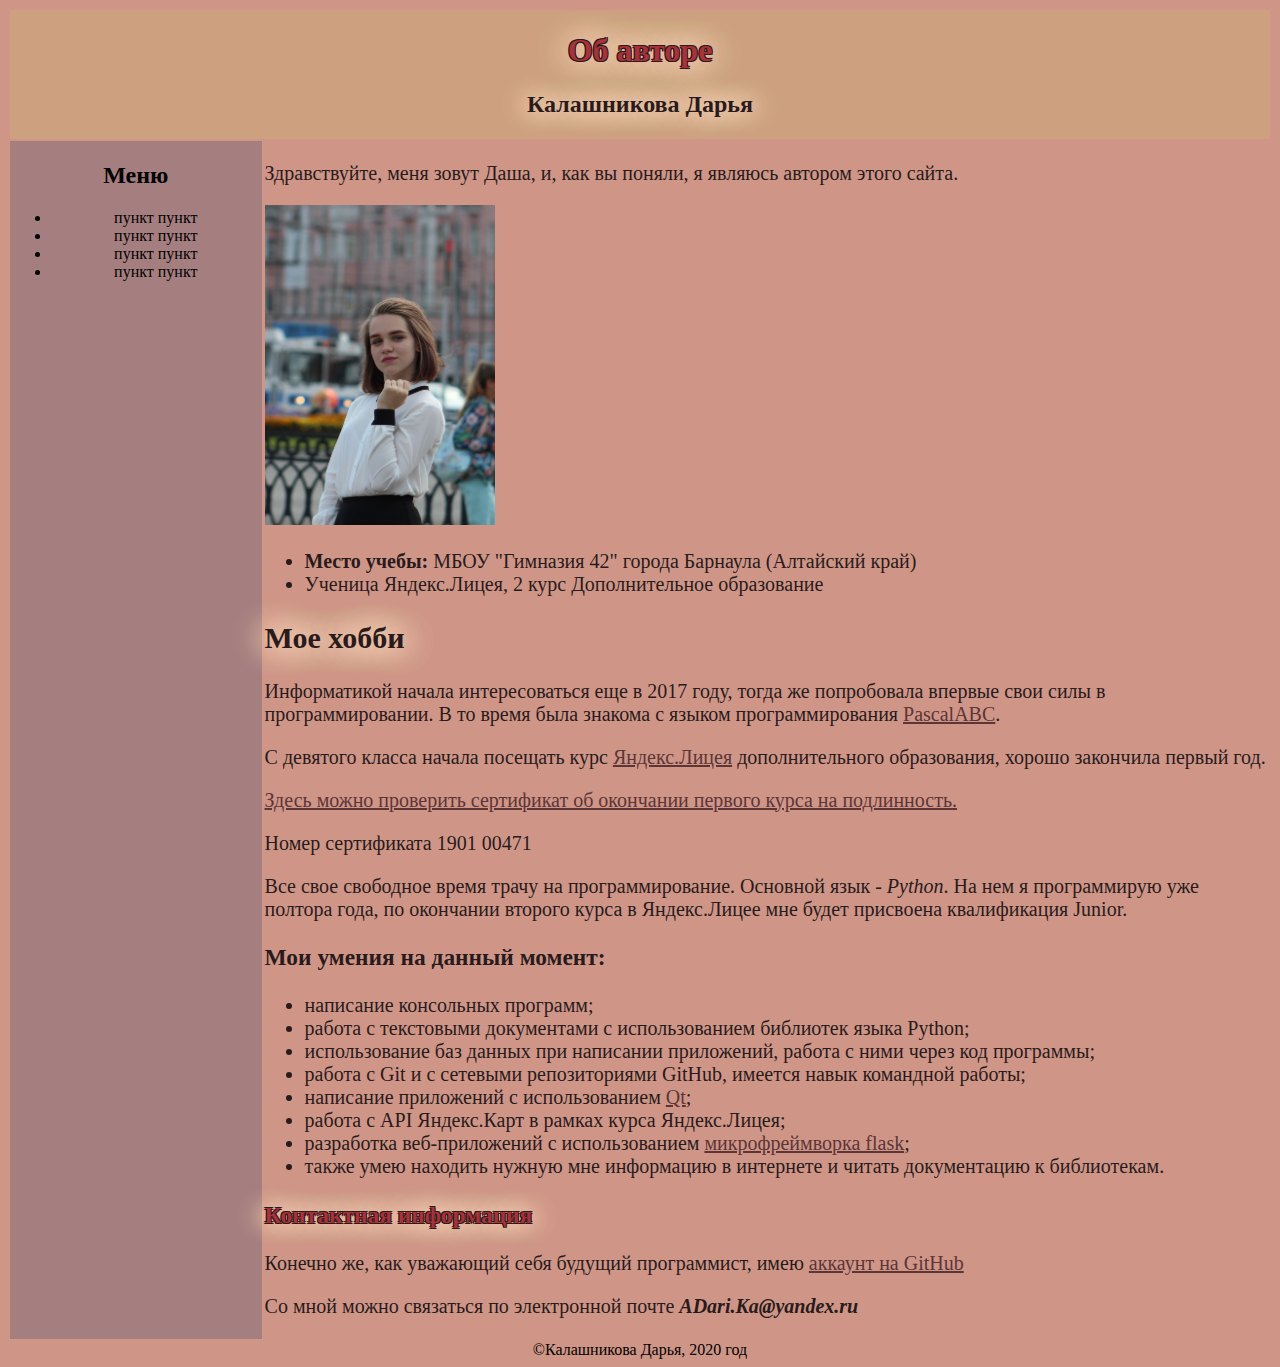
<file: pages/author.html>
<!DOCTYPE html>
<html lang="en">
<head>
    <link type="text/css" rel="stylesheet" href="../css/style.css"/>
    <meta charset="UTF-8">
    <title>Об авторе</title>
</head>
<body style="background-color: #cf9687" link="#5c3537" alink="#5c3537" vlink="#5c3537">
    <table class="main_table_style">
        <caption align="bottom" color="#972c34">©Калашникова Дарья, 2020 год</caption>
        <tr class="head_style">
            <td align="center" colspan="2">
                <h1 class="title_text">Об авторе</h1>
                <h2 class="subtitle_text">Калашникова Дарья</h2>
            </td>
        </tr>
        <tr align="center">
            <td width="20%" style="background: #a57e7f; vertical-align: top;">
                <div>
                    <h2 class="menu_title">Меню</h2>
                    <ul>
                        <li class="side_menu_part">пункт пункт</li>
                        <li class="side_menu_part">пункт пункт</li>
                        <li class="side_menu_part">пункт пункт</li>
                        <li class="side_menu_part">пункт пункт</li>
                    </ul>
                </div>
            </td>
            <td align="left" class="content">
                <p class="p">Здравствуйте, меня зовут Даша, и, как вы поняли, я являюсь автором этого сайта.</p>
                <img class="image" src="../img/author_dari.JPG" width="230" height="320">
                <ul>
                    <li class="text_li"><b>Место учебы:</b> МБОУ "Гимназия 42" города Барнаула (Алтайский край)</li>
                    <li class="text_li">Ученица Яндекс.Лицея, 2 курс Дополнительное образование</li>
                </ul>
                <h2 class="subtitle_text">Мое хобби</h2>
                <p class="p">Информатикой начала интересоваться еще в 2017 году, тогда же попробовала впервые свои силы в программировании. В то время была знакома с языком программирования <a href="https://ru.wikipedia.org/wiki/PascalABC.NET">PascalABC</a>.</p>
                <p class="p"> С девятого класса начала посещать курс <a href="https://yandexlyceum.ru/">Яндекс.Лицея</a> дополнительного образования, хорошо закончила первый год.</p>
                <p class="p"><a href="https://lyceum.yandex.ru/certificate/check">Здесь можно проверить сертификат об окончании первого курса на подлинность.</a></p>
                <p class="p">Номер сертификата 1901 00471</p>
                <p class="p">Все свое свободное время трачу на программирование. Основной язык - <i>Python</i>. На нем я программирую уже полтора года, по окончании второго курса в Яндекс.Лицее мне будет присвоена квалификация Junior.</p>
                <h3>Мои умения на данный момент:</h3>
                <ul>
                    <div class="text_li">
                    <li>написание консольных программ;</li>
                    <li>работа с текстовыми документами с использованием библиотек языка Python;</li>
                    <li>использование баз данных при написании приложений, работа с ними через код программы;</li>
                    <li>работа с Git и с сетевыми репозиториями GitHub, имеется навык командной работы;</li>
                    <li>написание приложений с использованием <a href="https://www.qt.io/">Qt</a>;</li>
                    <li>работа с API Яндекс.Карт в рамках курса Яндекс.Лицея;</li>
                    <li>разработка веб-приложений с использованием <a href="https://ru.wikipedia.org/wiki/Flask_(веб-фреймворк)">микрофреймворка flask</a>;</li>
                    <li>также умею находить нужную мне информацию в интернете и читать документацию к библиотекам.</li>
                    </div>
                </ul>
                <h3 class="title_text">Контактная информация</h3>
                <p class="p">Конечно же, как уважающий себя будущий программист, имею <a href="https://github.com/ADariKa">аккаунт на GitHub</a></p>
                <p class="p">Со мной можно связаться по электронной почте <b><i>ADari.Ka@yandex.ru</i></b></p>
            </td>
        </tr>
    </table>
</body>
</html>
</file>
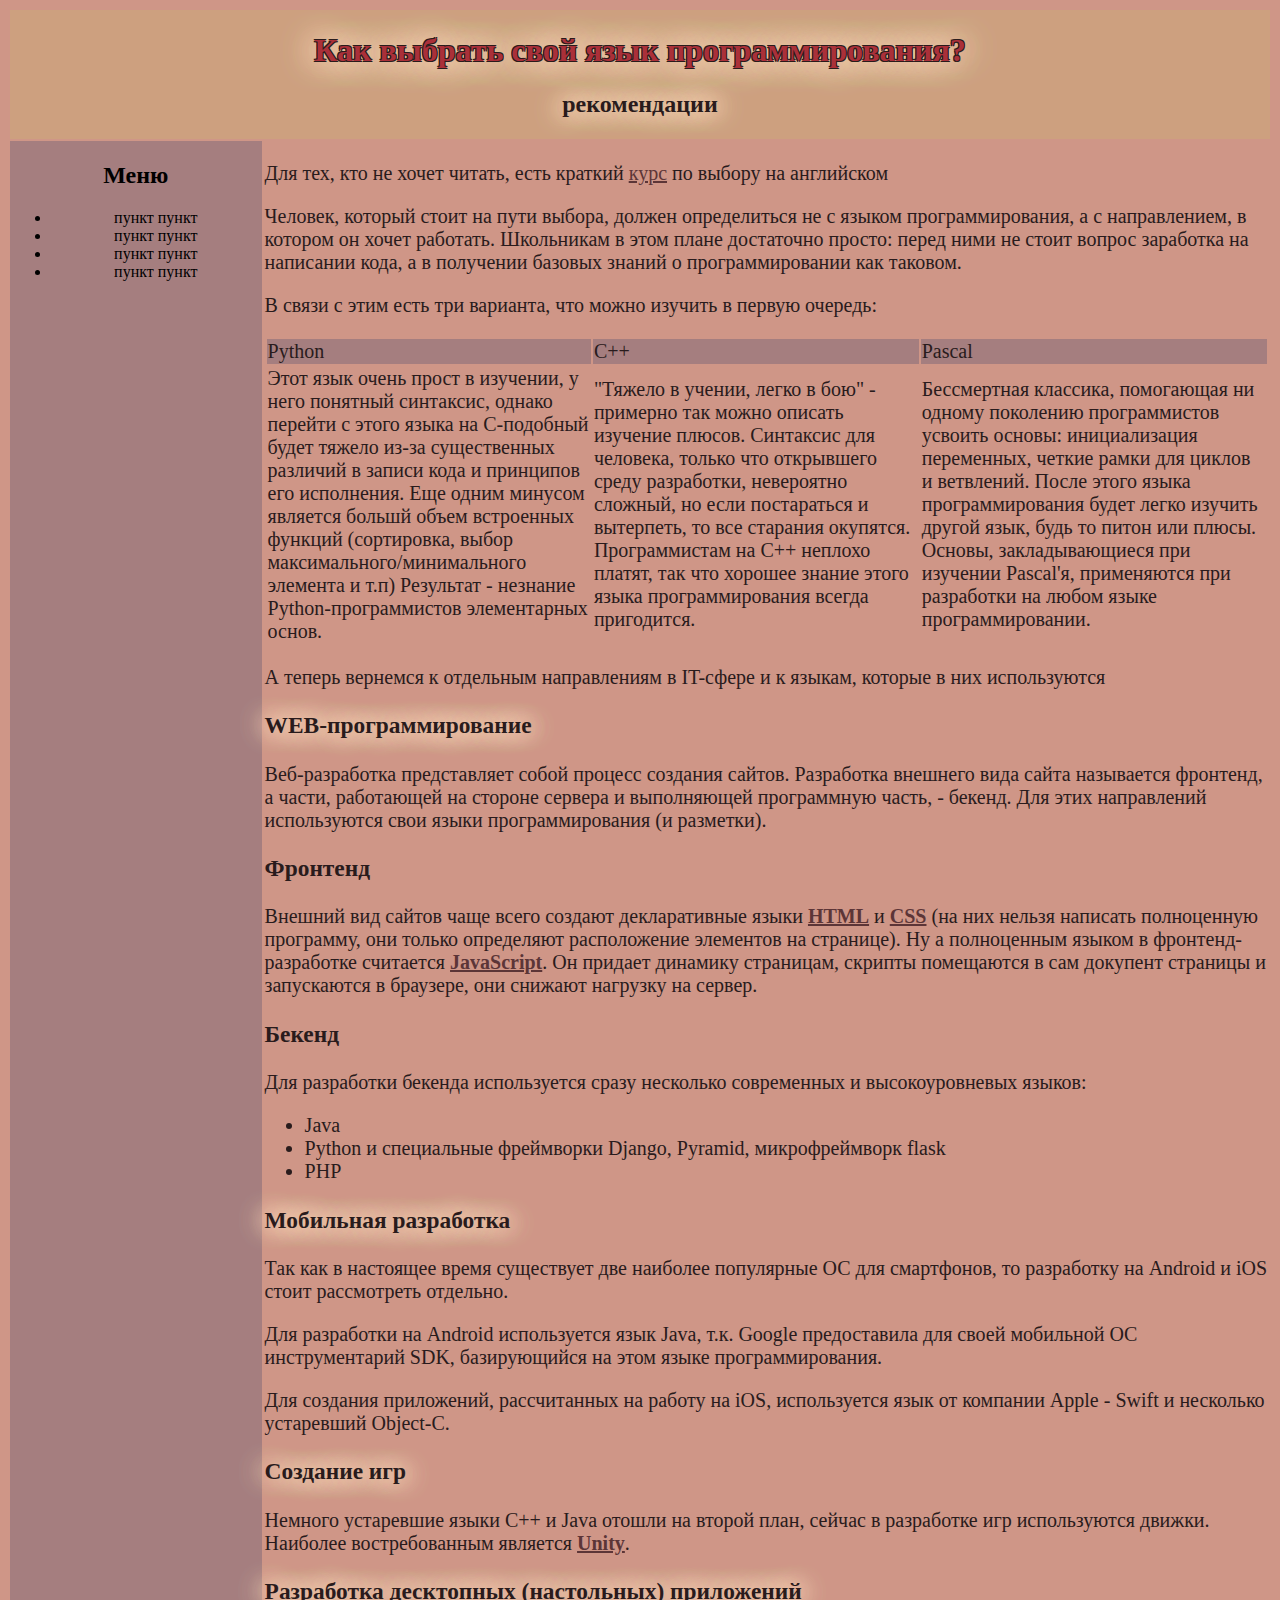
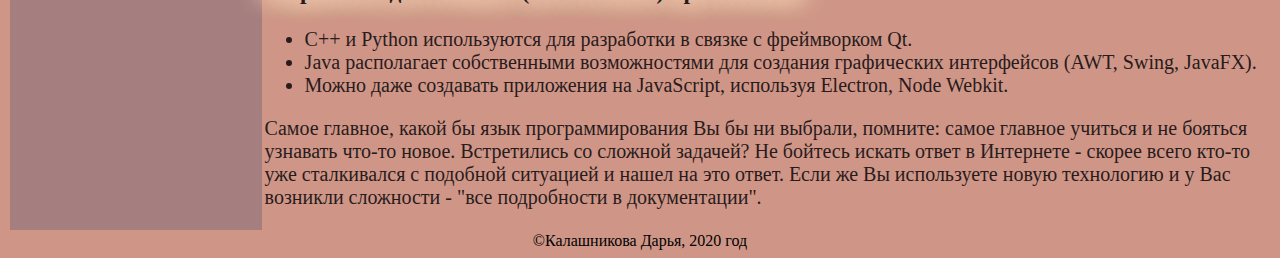
<file: pages/how_to_choose.html>
<!DOCTYPE html>
<html lang="en">
<head>
    <link type="text/css" rel="stylesheet" href="../css/style.css"/>
    <meta charset="UTF-8">
    <title>Как выбрать свой язык программирования</title>
</head>
<body style="background-color: #cf9687" link="#5c3537" alink="#5c3537" vlink="#5c3537">
    <table class="main_table_style">
        <caption align="bottom" color="#972c34">©Калашникова Дарья, 2020 год</caption>
        <tr class="head_style">
            <td align="center" colspan="2">
                <h1 class="title_text">Как выбрать свой язык программирования?</h1>
                <h2 class="subtitle_text">рекомендации</h2>
            </td>
        </tr>
        <tr align="center">
            <td width="20%" style="background: #a57e7f; vertical-align: top;">
                <div>
                    <h2 class="menu_title">Меню</h2>
                    <ul>
                        <li class="side_menu_part">пункт пункт</li>
                        <li class="side_menu_part">пункт пункт</li>
                        <li class="side_menu_part">пункт пункт</li>
                        <li class="side_menu_part">пункт пункт</li>
                    </ul>
                </div>
            </td>
            <td align="left" class="content">
                <p>Для тех, кто не хочет читать, есть краткий <a href="../img/how_to_choose.png">курс</a> по выбору на английском</p>
                <p>Человек, который стоит на пути выбора, должен определиться не с языком программирования, а с направлением, в котором он хочет работать. Школьникам в этом плане достаточно просто: перед ними не стоит вопрос заработка на написании кода, а в получении базовых знаний о программировании как таковом.</p>
                <p>В связи с этим есть три варианта, что можно изучить в первую очередь:</p>
                <table class="text_table">
                    <tr class="text_tr" bgcolor="#a57e7f">
                        <td class="text_td">Python</td>
                        <td class="text_td">C++</td>
                        <td class="text_td">Pasсal</td>
                    </tr>
                    <tr class="text_tr">
                        <td class="text_td">Этот язык очень прост в изучении, у него понятный синтаксис, однако перейти с этого языка на C-подобный будет тяжело из-за существенных различий в записи кода и принципов его исполнения. Еще одним минусом является большй объем встроенных функций (сортировка, выбор максимального/минимального элемента и т.п) Результат - незнание Python-программистов элементарных основ.</td>
                        <td class="text_td">"Тяжело в учении, легко в бою" - примерно так можно описать изучение плюсов. Синтаксис для человека, только что открывшего среду разработки, невероятно сложный, но если постараться и вытерпеть, то все старания окупятся. Программистам на C++ неплохо платят, так что хорошее знание этого языка программирования всегда пригодится.</td>
                        <td class="text_td">Бессмертная классика, помогающая ни одному поколению программистов усвоить основы: инициализация переменных, четкие рамки для циклов и ветвлений. После этого языка программирования будет легко изучить другой язык, будь то питон или плюсы. Основы, закладывающиеся при изучении Pascal'я, применяются при разработки на любом языке программировании.</td>
                    </tr>
                </table>
                <p>А теперь вернемся к отдельным направлениям в IT-сфере и к языкам, которые в них используются</p>
                <h3 class="subtitle_text">WEB-программирование</h3>
                <p>Веб-разработка представляет собой процесс создания сайтов. Разработка внешнего вида сайта называется фронтенд, а части, работающей на стороне сервера и выполняющей программную часть, - бекенд. Для этих направлений используются свои языки программирования (и разметки).</p>
                <h3>Фронтенд</h3>
                <p>Внешний вид сайтов чаще всего создают декларативные языки <b><a href="https://ru.wikipedia.org/wiki/HTML">HTML</a></b> и <b><a href="https://ru.wikipedia.org/wiki/CSS">CSS</a></b> (на них нельзя написать полноценную программу, они только определяют расположение элементов на странице). Ну а полноценным языком в фронтенд-разработке считается <b><a href="https://ru.wikipedia.org/wiki/JavaScript">JavaScript</a></b>. Он придает динамику страницам, скрипты помещаются в сам докупент страницы и запускаются в браузере, они снижают нагрузку на сервер.</p>
                <h3>Бекенд</h3>
                <p>Для разработки бекенда используется сразу несколько современных и высокоуровневых языков:</p>
                <ul>
                    <li class="text_li">Java</li>
                    <li class="text_li">Python и специальные фреймворки Django, Pyramid, микрофреймворк flask</li>
                    <li class="text_li">PHP</li>
                </ul>
                <h3 class="subtitle_text">Мобильная разработка</h3>
                <p>Так как в настоящее время существует две наиболее популярные ОС для смартфонов, то разработку на Android и iOS стоит рассмотреть отдельно.</p>
                <p>Для разработки на Android используется язык Java, т.к. Google предоставила для своей мобильной ОС инструментарий SDK, базирующийся на этом языке программирования.</p>
                <p>Для создания приложений, рассчитанных на работу на iOS, используется язык от компании Apple - Swift и несколько устаревший Object-C.</p>
                <h3 class="subtitle_text">Создание игр</h3>
                <p>Немного устаревшие языки C++ и Java отошли на второй план, сейчас в разработке игр используются движки. Наиболее востребованным является <b><a href="https://unity.com/ru">Unity</a></b>.</p>
                <h3 class="subtitle_text">Разработка десктопных (настольных) приложений</h3>
                <ul>
                    <li class="text_li">C++ и Python используются для разработки в связке с фреймворком Qt.</li>
                    <li class="text_li">Java располагает собственными возможностями для создания графических интерфейсов (AWT, Swing, JavaFX).</li>
                    <li class="text_li">Можно даже создавать приложения на JavaScript, используя Electron, Node Webkit.</li>
                </ul>
                <p>Самое главное, какой бы язык программирования Вы бы ни выбрали, помните: самое главное учиться и не бояться узнавать что-то новое. Встретились со сложной задачей? Не бойтесь искать ответ в Интернете - скорее всего кто-то уже сталкивался с подобной ситуацией и нашел на это ответ. Если же Вы используете новую технологию и у Вас возникли сложности - "все подробности в документации".</p>
            </td>
        </tr>
    </table>
</body>
</html>
</file>
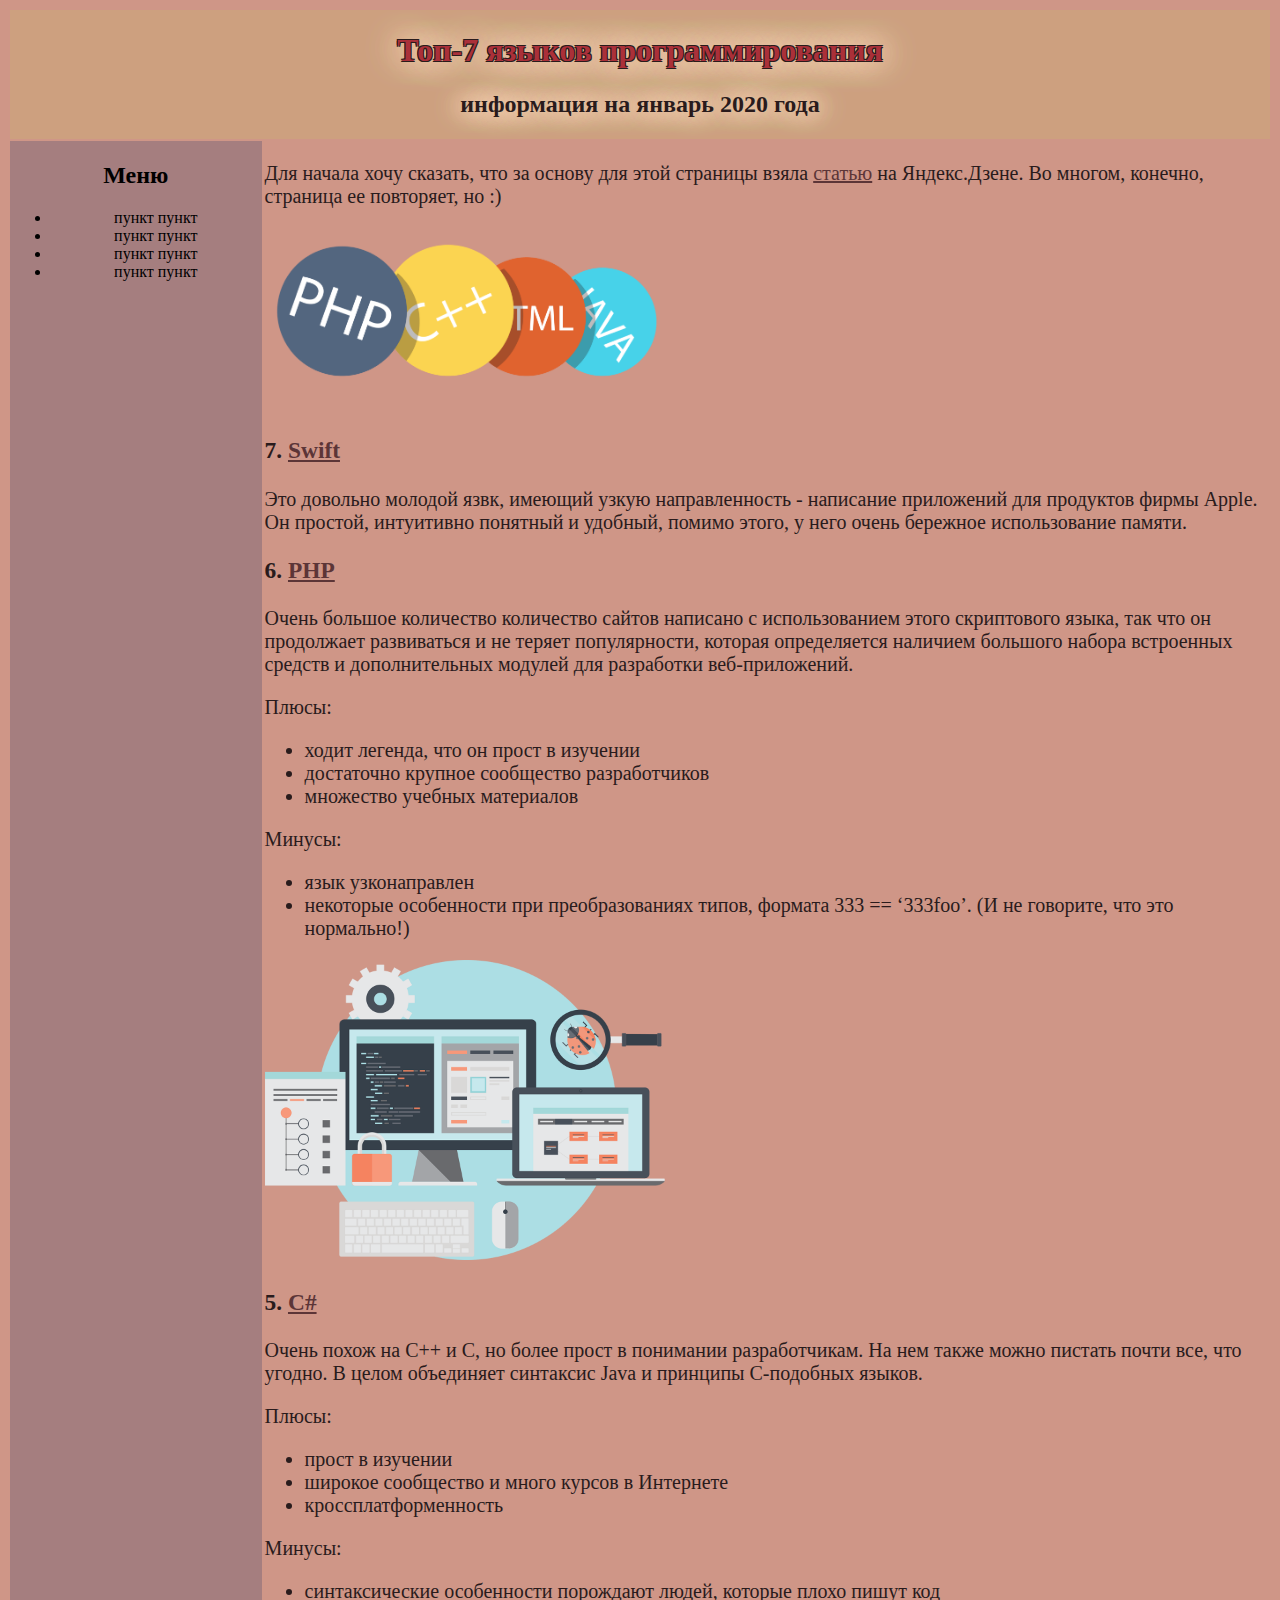
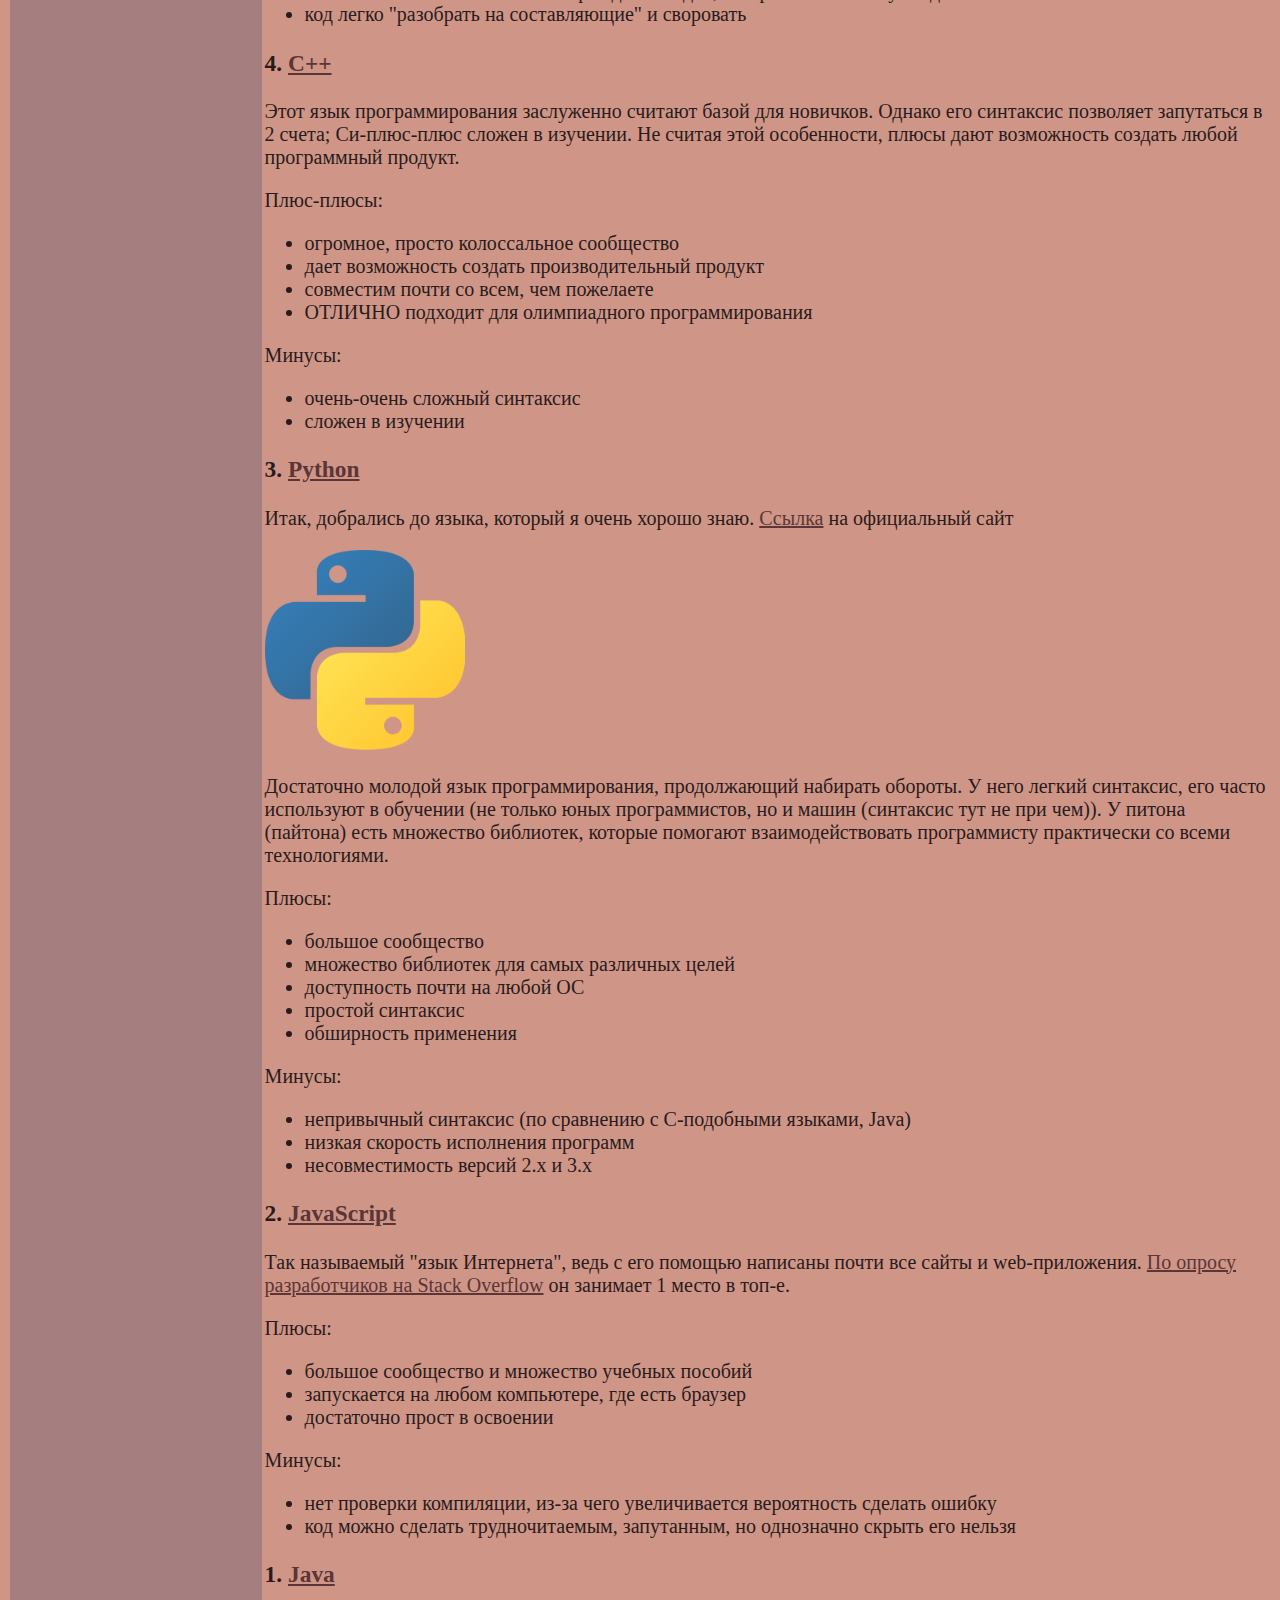
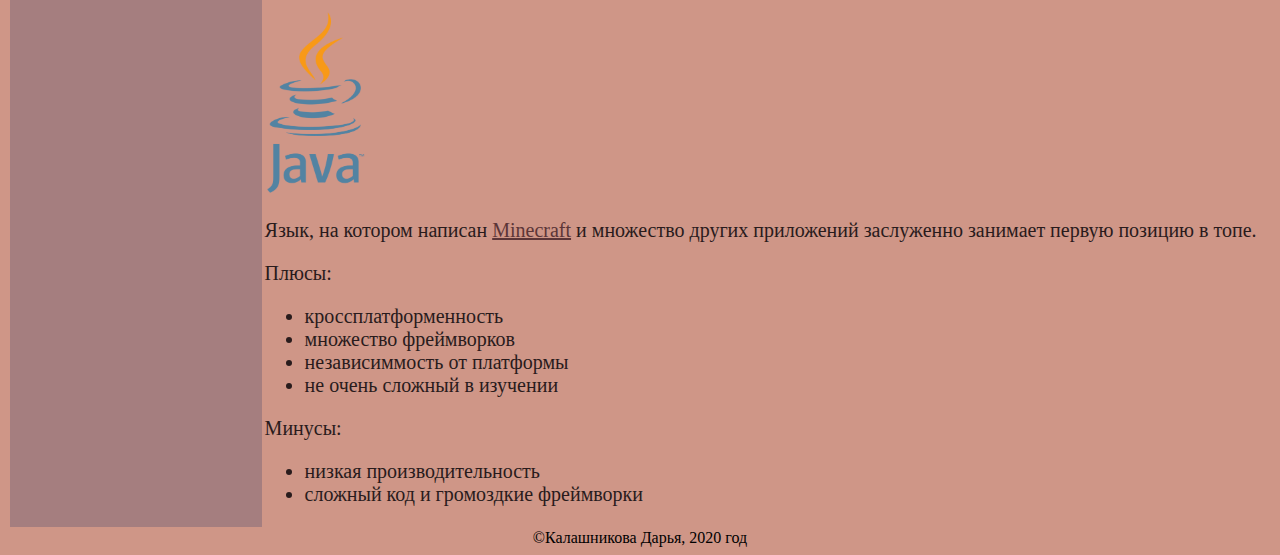
<file: pages/most_popular.html>
<!DOCTYPE html>
<html lang="en">
<head>
    <link type="text/css" rel="stylesheet" href="../css/style.css"/>
    <meta charset="UTF-8">
    <title>Топ-7 языков программирования</title>
</head>
<body style="background-color: #cf9687" link="#5c3537" alink="#5c3537" vlink="#5c3537">
    <table class="main_table_style">
        <caption align="bottom" color="#972c34">©Калашникова Дарья, 2020 год</caption>
        <tr class="head_style">
            <td align="center" colspan="2">
                <h1 class="title_text">Топ-7 языков программирования</h1>
                <h2 class="subtitle_text">информация на январь 2020 года</h2>
            </td>
        </tr>
        <tr align="center">
            <td width="20%" style="background: #a57e7f; vertical-align: top;">
                <div>
                    <h2 class="menu_title">Меню</h2>
                    <ul>
                        <li class="side_menu_part">пункт пункт</li>
                        <li class="side_menu_part">пункт пункт</li>
                        <li class="side_menu_part">пункт пункт</li>
                        <li class="side_menu_part">пункт пункт</li>
                    </ul>
                </div>
            </td>
            <td align="left" class="content">
                <p class="p">Для начала хочу сказать, что за основу для этой страницы взяла <a href="https://zen.yandex.ru/media/codeblog/top-7-iazykov-programmirovaniia-2020-5df3efa9027a1500b000c41c">статью</a> на Яндекс.Дзене. Во многом, конечно, страница ее повторяет, но :)</p>
                <img src="../img/top_lang1.png" width="400" class="image">
                <h3>7. <a href="https://www.apple.com/ru/swift/">Swift</a></h3>
                <p class="p">Это довольно молодой язвк, имеющий узкую направленность - написание приложений для продуктов фирмы Apple. Он простой, интуитивно понятный и удобный, помимо этого, у него очень бережное использование памяти.</p>
                <h3>6. <a href="https://ru.wikipedia.org/wiki/PHP">PHP</a></h3>
                <p>Очень большое количество количество сайтов написано с использованием этого скриптового языка, так что он продолжает развиваться и не теряет популярности, которая определяется наличием большого набора встроенных средств и дополнительных модулей для разработки веб-приложений.</p>
                <p class="p">Плюсы:</p>
                <ul>
                    <li class="text_li">ходит легенда, что он прост в изучении</li>
                    <li class="text_li">достаточно крупное сообщество разработчиков</li>
                    <li class="text_li">множество учебных материалов</li>
                </ul>
                <p class="p">Минусы:</p>
                <ul>
                    <li class="text_li">язык узконаправлен</li>
                    <li class="text_li">некоторые особенности при преобразованиях типов, формата 333 == ‘333foo’. (И не говорите, что это нормально!)</li>
                </ul>
                <img src="../img/top_lang2.png" width="400" class="image">
                <h3>5. <a href="https://ru.wikipedia.org/wiki/C_Sharp">C#</a></h3>
                <p class="p">Очень похож на C++ и C, но более прост в понимании разработчикам. На нем также можно пистать почти все, что угодно. В целом объединяет синтаксис Java и принципы C-подобных языков.</p>
                <p class="p">Плюсы:</p>
                <ul>
                    <li class="text_li">прост в изучении</li>
                    <li class="text_li">широкое сообщество и много курсов в Интернете</li>
                    <li class="text_li">кроссплатформенность</li>
                </ul>
                <p class="p">Минусы:</p>
                <ul>
                    <li class="text_li">синтаксические особенности порождают людей, которые плохо пишут код</li>
                    <li class="text_li">код легко "разобрать на составляющие" и своровать</li>
                </ul>
                <h3>4. <a href="https://ru.wikipedia.org/wiki/C%2B%2B">C++</a></h3>
                <p class="p">Этот язык программирования заслуженно считают базой для новичков. Однако его синтаксис позволяет запутаться в 2 счета; Си-плюс-плюс сложен в изучении. Не считая этой особенности, плюсы дают возможность создать любой программный продукт.</p>
                <p class="p">Плюс-плюсы:</p>
                <ul>
                    <li class="text_li">огромное, просто колоссальное сообщество</li>
                    <li class="text_li">дает возможность создать производительный продукт</li>
                    <li class="text_li">совместим почти со всем, чем пожелаете</li>
                    <li class="text_li">ОТЛИЧНО подходит для олимпиадного программирования</li>
                </ul>
                <p class="p">Минусы:</p>
                <ul>
                    <li class="text_li">очень-очень сложный синтаксис</li>
                    <li class="text_li">сложен в изучении</li>
                </ul>
                <h3>3. <a href="https://ru.wikipedia.org/wiki/Python">Python</a></h3>
                <p class="p">Итак, добрались до языка, который я очень хорошо знаю. <a href="https://www.python.org/">Ссылка</a> на официальный сайт</p>
                <img src="../img/python.png" width="200" class="image">
                <p class="p">Достаточно молодой язык программирования, продолжающий набирать обороты. У него легкий синтаксис, его часто используют в обучении (не только юных программистов, но и машин (синтаксис тут не при чем)). У питона (пайтона) есть множество библиотек, которые помогают взаимодействовать программисту практически со всеми технологиями.</p>
                <p class="p">Плюсы:</p>
                <ul>
                    <li class="text_li">большое сообщество</li>
                    <li class="text_li">множество библиотек для самых различных целей</li>
                    <li class="text_li">доступность почти на любой ОС</li>
                    <li class="text_li">простой синтаксис</li>
                    <li class="text_li">обширность применения</li>
                </ul>
                <p class="p">Минусы:</p>
                <ul>
                    <li class="text_li">непривычный синтаксис (по сравнению с C-подобными языками, Java)</li>
                    <li class="text_li">низкая скорость исполнения программ</li>
                    <li class="text_li">несовместимость версий 2.x и 3.x</li>
                </ul>
                <h3>2. <a href="https://www.javascript.com/">JavaScript</a></h3>
                <p>Так называемый "язык Интернета", ведь с его помощью написаны почти все сайты и web-приложения. <a href="https://insights.stackoverflow.com/survey/2019#most-popular-technologies">По опросу разработчиков на Stack Overflow</a> он занимает 1 место в топ-е.</p>
                <p class="p">Плюсы:</p>
                <ul>
                    <li class="text_li">большое сообщество и множество учебных пособий</li>
                    <li class="text_li">запускается на любом компьютере, где есть браузер</li>
                    <li class="text_li">достаточно прост в освоении</li>
                </ul>
                <p class="p">Минусы:</p>
                <ul>
                    <li class="text_li">нет проверки компиляции, из-за чего увеличивается вероятность сделать ошибку</li>
                    <li class="text_li">код можно сделать трудночитаемым, запутанным, но однозначно скрыть его нельзя</li>
                </ul>
                <h3>1. <a href="https://ru.wikipedia.org/wiki/Java">Java</a></h3>
                <img src="../img/java.png" width="100" class="image">
                <p>Язык, на котором написан <a href="https://www.minecraft.net/ru-ru/">Minecraft</a> и множество других приложений заслуженно занимает первую позицию в топе.</p>
                <p class="p">Плюсы:</p>
                <ul>
                    <li class="text_li">кроссплатформенность</li>
                    <li class="text_li">множество фреймворков</li>
                    <li class="text_li">независиммость от платформы</li>
                    <li class="text_li">не очень сложный в изучении</li>
                </ul>
                <p class="p">Минусы:</p>
                <ul>
                    <li class="text_li">низкая производительность</li>
                    <li class="text_li">сложный код и громоздкие фреймворки</li>
                </ul>
            </td>
        </tr>
    </table>
</body>
</html>
</file>
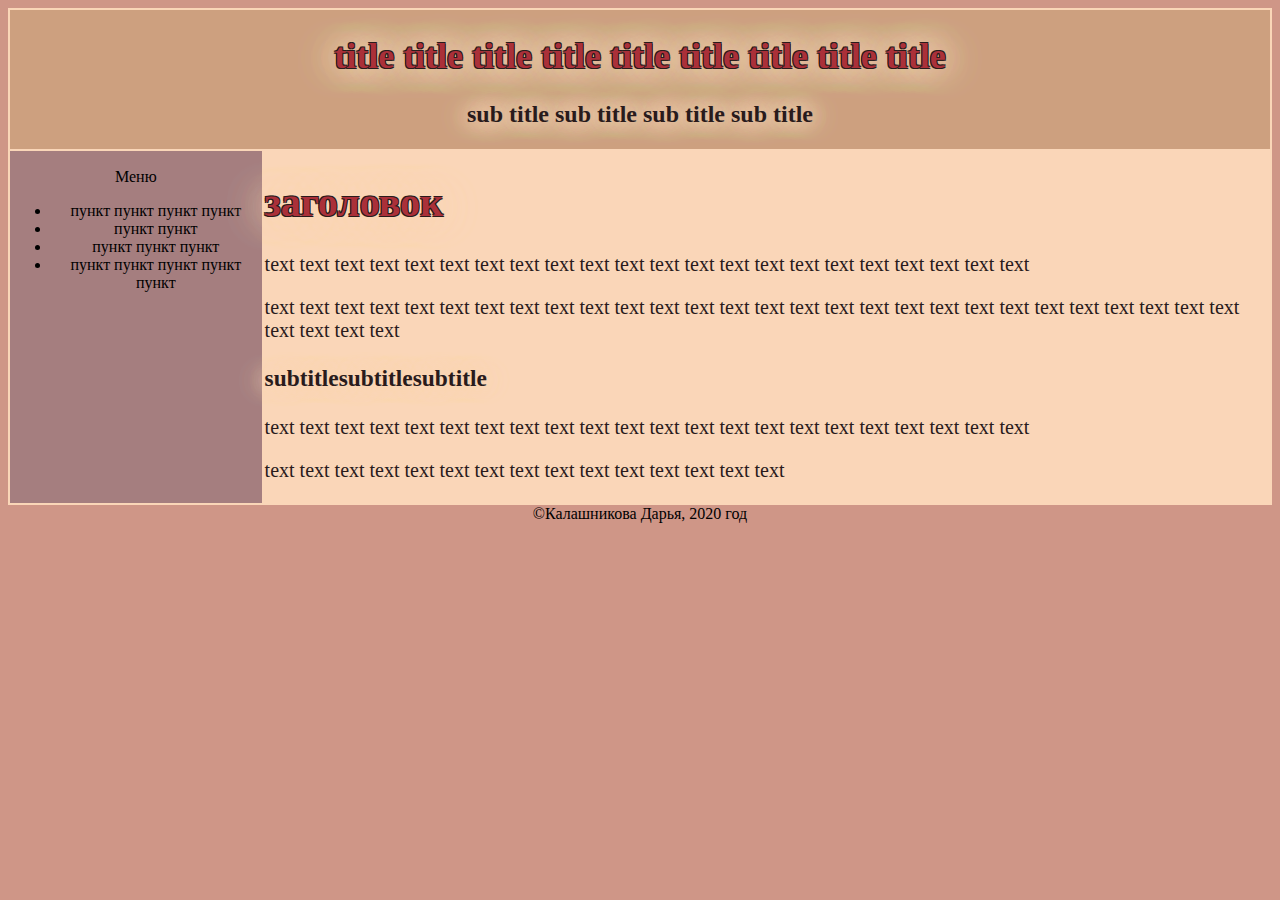
<file: pages/template.html>
<!DOCTYPE html>
<html lang="en">
<head>
    <link type="text/css" rel="stylesheet" href="../css/style.css"/>  <!-- CHANGE href FOR PAGES-->
    <meta charset="UTF-8">
    <title>title</title>
</head>
<body style="background-color: #cf9687" link="#5c3537" alink="#5c3537" vlink="#5c3537">
    <table class="table_style">
        <caption align="bottom" color="#972c34">©Калашникова Дарья, 2020 год</caption>
        <tr class="head_style">
            <td align="center" colspan="2">
                <h1 class="title_text" style="font-size: 36px">title title title title title title title title title</h1>
                <h2 class="subtitle_text">sub title sub title sub title sub title</h2>
            </td>
        </tr>
        <tr align="center" style="">
            <td width="20%" style="background: #a57e7f; vertical-align: top;">
                <div>
                    <p class="side_menu_part">Меню</p>
                    <ul>
                        <li class="side_menu_part">пункт пункт пункт пункт</li>
                        <li class="side_menu_part">пункт пункт</li>
                        <li class="side_menu_part">пункт пункт пункт</li>
                        <li class="side_menu_part">пункт пункт пункт пункт пункт</li>
                    </ul>
                </div>
            </td>
            <td align="left" class="content">
                <h1 class="title_text">заголовок</h1>
                <p class="p">text text text text text text text text text text text text text text text text text text text text text text</p>
                <p class="p">text text text text text text text text text text text text text text text text text text text text text text text text text text text text text text text text </p>
                <h3 class="subtitle_text">subtitlesubtitlesubtitle</h3>
                <p class="p">text text text text text text text text text text text text text text text text text text text text text text </p>
                <p class="p">text text text text text text text text text text text text text text text </p>
            </td>
        </tr>
    </table>
</body>
</html>
</file>
<file: css/style.css>
.head_style {
    height: 20%;
    width: 100%;
    align: center;

    background: #cda07f;
    border-color: #291b1C;

    border-bottom: 2px;
    border-top: 2px;
}

.table_style {
    height: 100%;
    width: 100%;
    background: #fad6b8;
}

.content {
    width: 80%;
    align: center;
    color: #291b1C;
    font-size: 20px;
}

.side_menu {
    background: #cda07f;
    margin-top: 2px;
}

.title_text {
    font-family: "Arial Rounded MT Bold";
    color: #aa3039;
    text-shadow: 1px 1px 0 #291b1C, -1px -1px 0 #291b1C, -1px 1px 0 #291b1C, 1px -1px 0 #291b1C,
    /* black shadow around text */
    5px 1px 1em #fad6b8, -5px -1px 1em #fad6b8, -5px 1px 1em #fad6b8, 5px -1px 1em #fad6b8; /* 1em = 1 font size */
    /* add some light for contrast */
}

.subtitle_text {
    font-family: "Arial Rounded MT Bold";
    color: #291b1c;
    text-shadow:
    5px 1px 1em #fad6b8, -5px -1px 1em #fad6b8, -5px 1px 1em #fad6b8, 5px -1px 1em #fad6b8; /* 1em = 1 font size */
    /* add some light for contrast */
}
/* Colours
#cda07f - middle, use for selection background
#fad6b8 - light, use for text's background
#972c34 - red, use for selections
#291b1C - dark, use for text
*/
</file>
